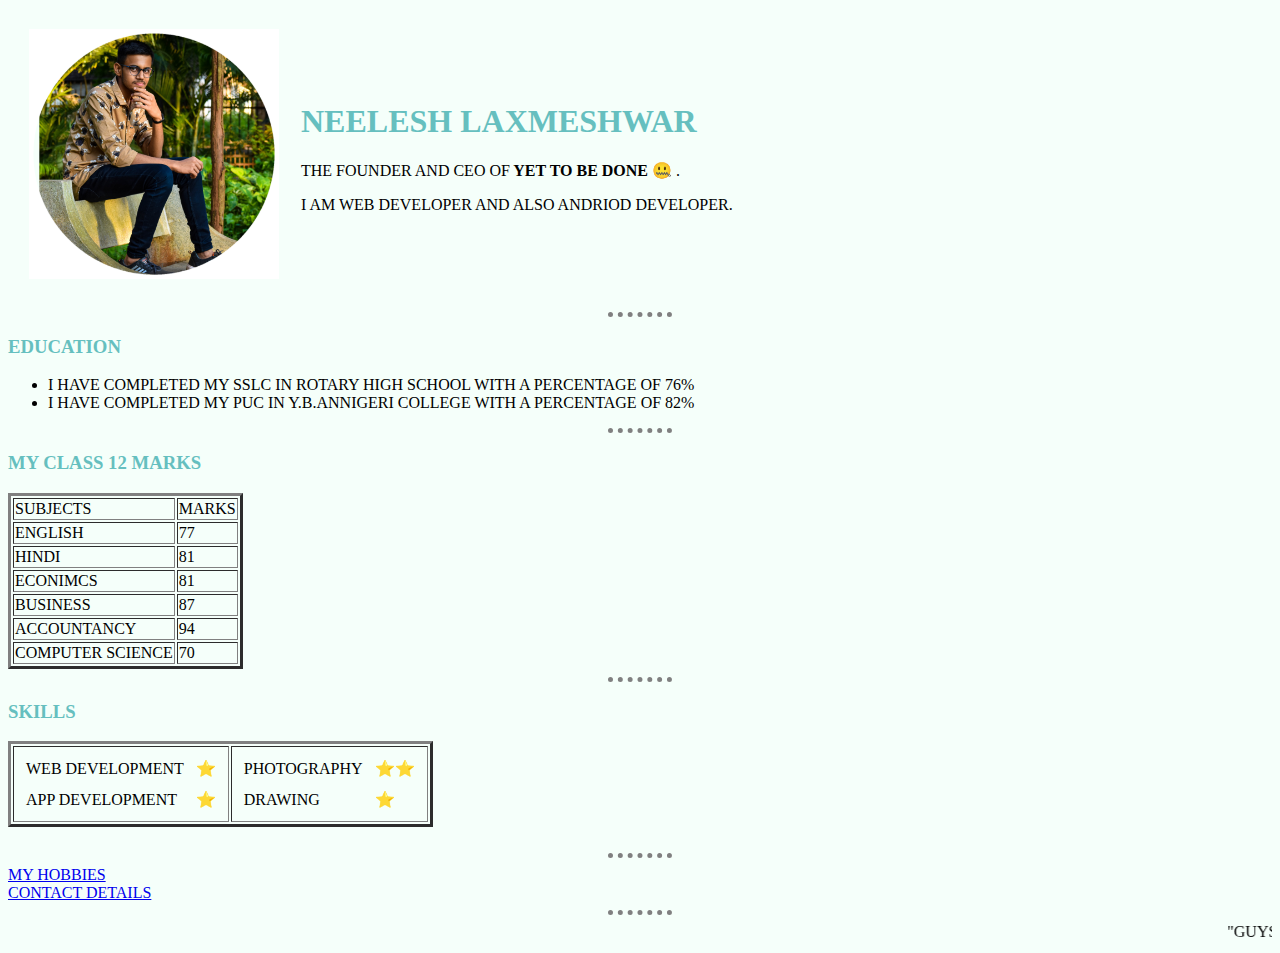
<file: index.html>
<!DOCTYPE html>
<html>
<head>
    <meta charset="UTF-8">
    <title> NEELESH PERSONAL SITE</title>

<link rel="stylesheet" href="css/styles.css">
</head>

    <table cellspacing="20" >
        <tr>
            <td> <img src="RoundPhoto_Jul252020_123234.png" width="250" height="250" " alt="NEELESH PROFILE PICTURE"></td>
            <td> <h1>NEELESH LAXMESHWAR</h1> 
               <p> THE FOUNDER AND CEO OF<b> YET TO BE DONE 🤐 </b>. </p>
                   <p> I AM WEB DEVELOPER AND ALSO ANDRIOD DEVELOPER.</p>
                </td>
        </tr>
        </table>
      
   

    
    
    

    <hr>
    <h3>EDUCATION</h3>
    <ul>
    <li>I HAVE COMPLETED MY SSLC IN ROTARY HIGH SCHOOL WITH A PERCENTAGE OF 76%</li>
    <li>I HAVE COMPLETED MY PUC IN Y.B.ANNIGERI COLLEGE WITH A PERCENTAGE OF 82% </li>
    </ul>
   
  
    <hr>
     
    <h3>MY CLASS 12 MARKS
    </h3>

     <table border="3px">
      <thead cellspacing="10">
         <tr>
             <td>
                 SUBJECTS
             </td>
             <td>
                 MARKS
             </td>
         </tr>
      </thead>
      <tbodycellspacing="10" >
          <tr>
              <td>
                ENGLISH
              </td>
           
              <td>
                  77
              </td>
            </tr>
              <tr>
              <td>
                  HINDI
              </td>
              <td>
                  81
              </td>
            </tr> 
            <tr>
              <td>
                  ECONIMCS
              </td>
              <td>
                  81
              </td>
            </tr>
            <tr>
              <td>
                  BUSINESS
              </td>
              <td>
                  87
              </td>
            </tr>
            <tr>
              <td>
                  ACCOUNTANCY
              </td>
              <td>
                  94
              </td>
            </tr>
            <tr>
              <td>
                  COMPUTER SCIENCE
              </td>
              <td>
                  70
              </td>
            </tr>
      </tbody>
    </table>
    <hr>
        <h3>SKILLS</h3>
    <table border="3">
        <tr>
            <td>
                <table cellspacing="10">
                    <tr>
                        <td>WEB DEVELOPMENT   </td>  
                         <td>⭐</td>
                    </tr>
                    <tr>
                        <td>APP DEVELOPMENT   </td>
                         <td>⭐</td>
                    </tr>
                        
                    
                 </table>        
            </td>
            <td>
                <table  cellspacing="10">

                    <tr>
                        <td>PHOTOGRAPHY   </td>
                        <td>⭐⭐</td>
                    <tr>   
                         <td>DRAWING</td>
                        <td>⭐</td>
                    </tr>
                 </table>         
            </td>
        </tr>
    </table>

   <br>
        
    

<hr>
    <a href="my - hobbies.html" target="_blank" >MY HOBBIES</a> <br>
    <a href="Contact- me.html" target="_blank" >CONTACT DETAILS</a>
<hr>    
    
   <marquee behavior= direction="left">"GUYS THIS IS JUST A DEMO WEBSITE"</marquee>
</body>
</html>
</file>
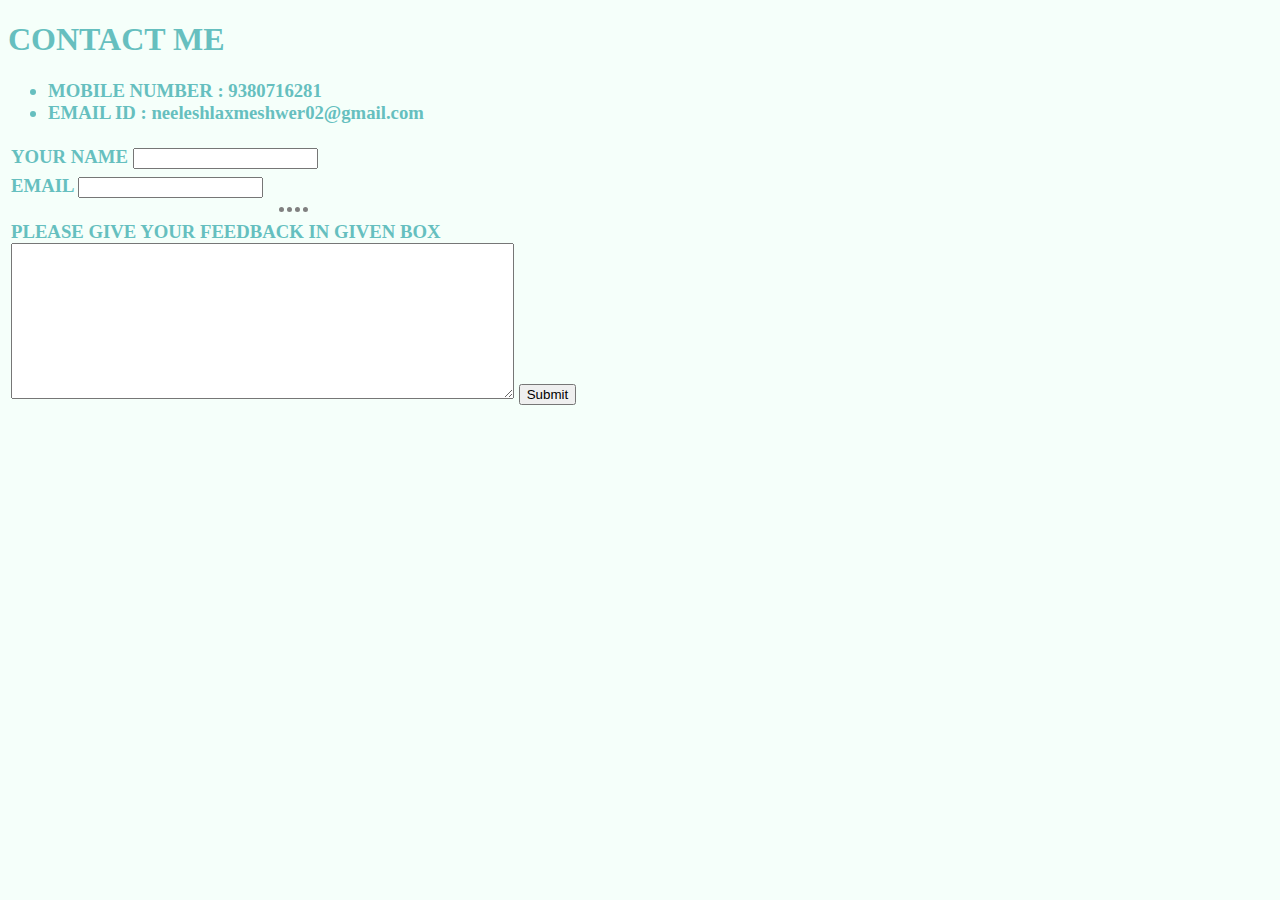
<file: Contact- me.html>
<!DOCTYPE html>
<html lang="en">
<head>
    <meta charset="UTF-8">
    <link rel="stylesheet" href="css/styles.css">
    <title>CONTACT ME</title>
</head>
<body>
    <h1> CONTACT ME </h1>
    <h3>
    <ul>
        <li>MOBILE NUMBER : 9380716281</li>
        <li>EMAIL ID : neeleshlaxmeshwer02@gmail.com</li>
    </ul>
    <table>
        <tr>
        <td>
         <form>
                <label>YOUR NAME</label>
           <input type="text">
        </form>
        </td>
        </tr>   
    </table>
    <table>
        <tr>
            <td>
        <form  action="mailto:neeleshlaxmeshwar02@gmail.com" method="post" enctype="text/plain " >    
            <label>EMAIL</label>
           <input type="email" name="" id="">
           
           <hr>
           <label>PLEASE GIVE YOUR FEEDBACK IN GIVEN BOX </label><br>
        <textarea name="" id="" cols="60" rows="10"></textarea>
           <input type="submit">
       </form>  
            </td>
        </tr>
    </table>


     </h3>  
       <form action="" method="post">
           
         
</body>
</html>
</file>
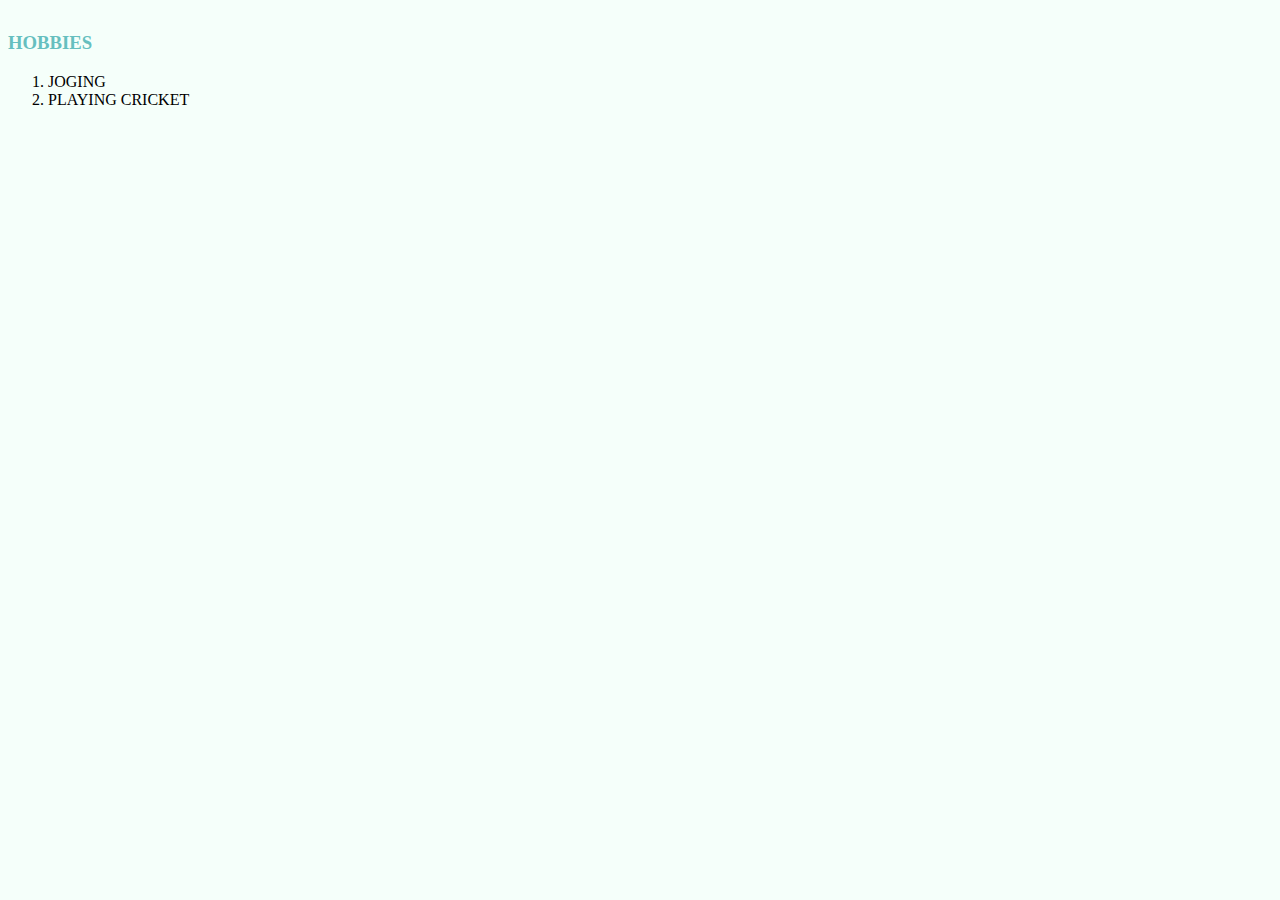
<file: my - hobbies.html>
<!DOCTYPE html>
<html lang="en">
<head>
    <meta charset="UTF-8">
    <link rel="stylesheet" href="css/styles.css">
    <title>MY HOBBIES</title>
    <h1>
    <P> 
        <h3>HOBBIES</h3>
        <OL>
          <li>JOGING</li> 
          <li>PLAYING CRICKET</li>  
        </OL>
    </P>
    </h1>  
</head>
<body>
    
</body>
</html>
</file>
<file: css/styles.css>
body{
    background-color: mintcream;
}

hr{
   
     border-style: dotted none none;
     border-color: grey;
     border-width: 5px;
     width: 5%;

 }
  
 h1{
     color: #66bfbf;
 }
 h3{
     color: #66bfbf;
 }
</file>
